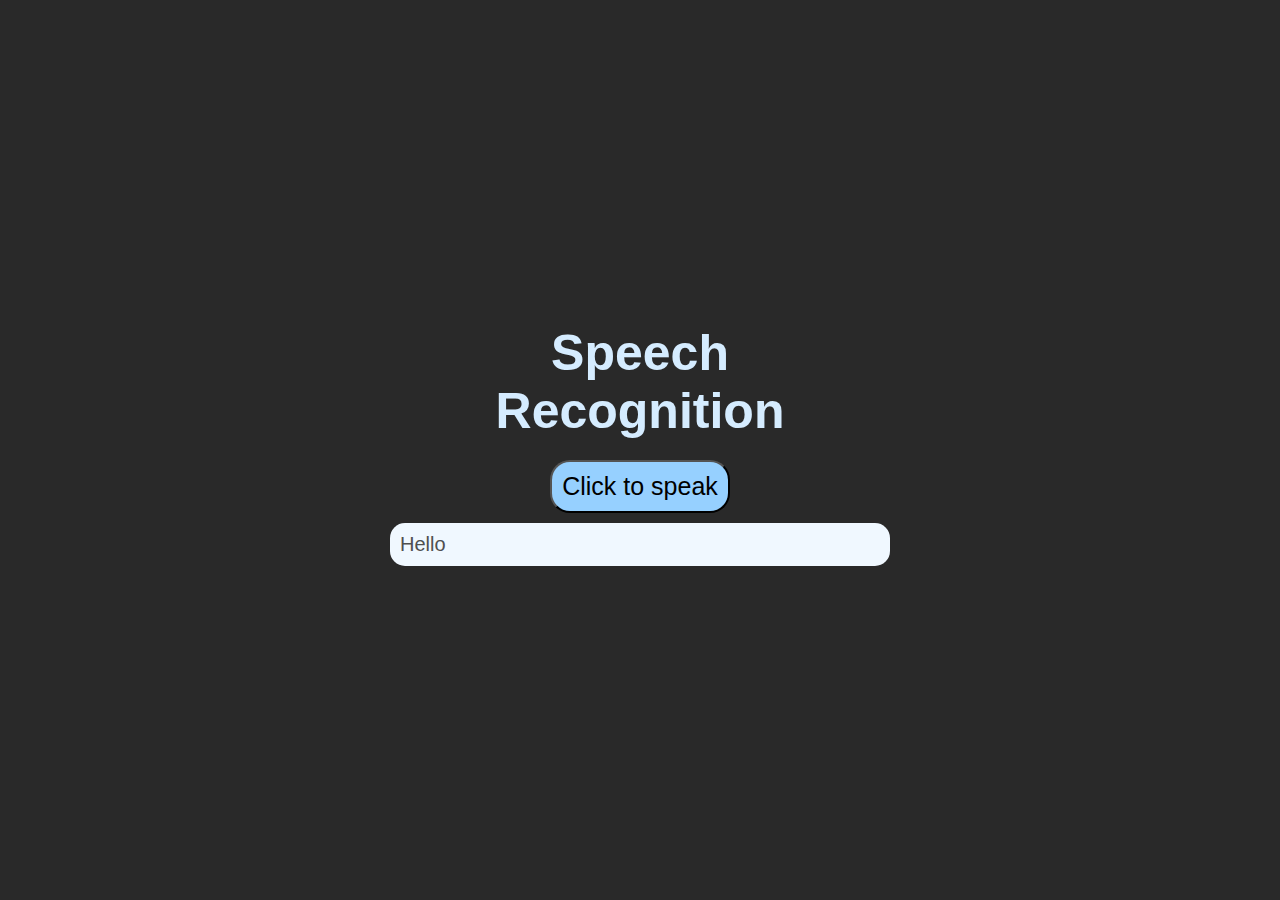
<file: index.html>
<!DOCTYPE html>
<html lang="en">
<head>
    <meta charset="UTF-8">
    <meta http-equiv="X-UA-Compatible" content="IE=edge">
    <meta name="viewport" content="width=device-width, initial-scale=1.0">
    <title>Document</title>
    <link rel="stylesheet" href="index.css">
</head>
<body>
    <section>
        <h1>Speech<br>Recognition</h1>
        <button id="test">Click to speak</button>
        <div class="container">
            <div class="texts">
                <p id="v2t">Hello</p>
            </div>
        </div>
    </section>
    <script src="./main.js"></script>
</body>
</html>
</file>
<file: index.css>
*{
    margin: 0;
    padding: 0;
    box-sizing: border-box;
}

html{
    font-family: 'Kanit', sans-serif;
    font-size: 20px;
}

section{
    min-height: 100vh;
    width: 100%;
    display: flex;
    align-items: center;
    justify-content: center;
    background-color: rgb(41, 41, 41);
    flex-direction: column;
    padding: 50px 0;
}

section h1{
    color: rgb(213, 236, 255);
    text-align: center;
     width: 100%;
     font-size: 50px;
     margin-bottom: 10px;
}

section p{
    text-align: center;
    color: rgba(255, 255, 255, 0.322);
    width: 100%;
    margin-bottom: 40px;

}

.container{
    width: 90%;
    max-width: 500px;
    margin: 0 auto;
    justify-content: center;
}

.texts p{
    color: rgb(79, 79, 79);
    text-align: left;
    background-color: aliceblue;
    width: 100%;
    padding: 10px;
    border-radius: 15px;
    margin-bottom: 10px;
}

#test {
    font-size: 25px;
    background-color: rgb(150, 208, 255);
    padding: 10px;
    margin: 10px;
    border-radius: 20px;
}

#test:hover {
    cursor: pointer;
    background-color: rgb(210, 235, 255);
}
</file>
